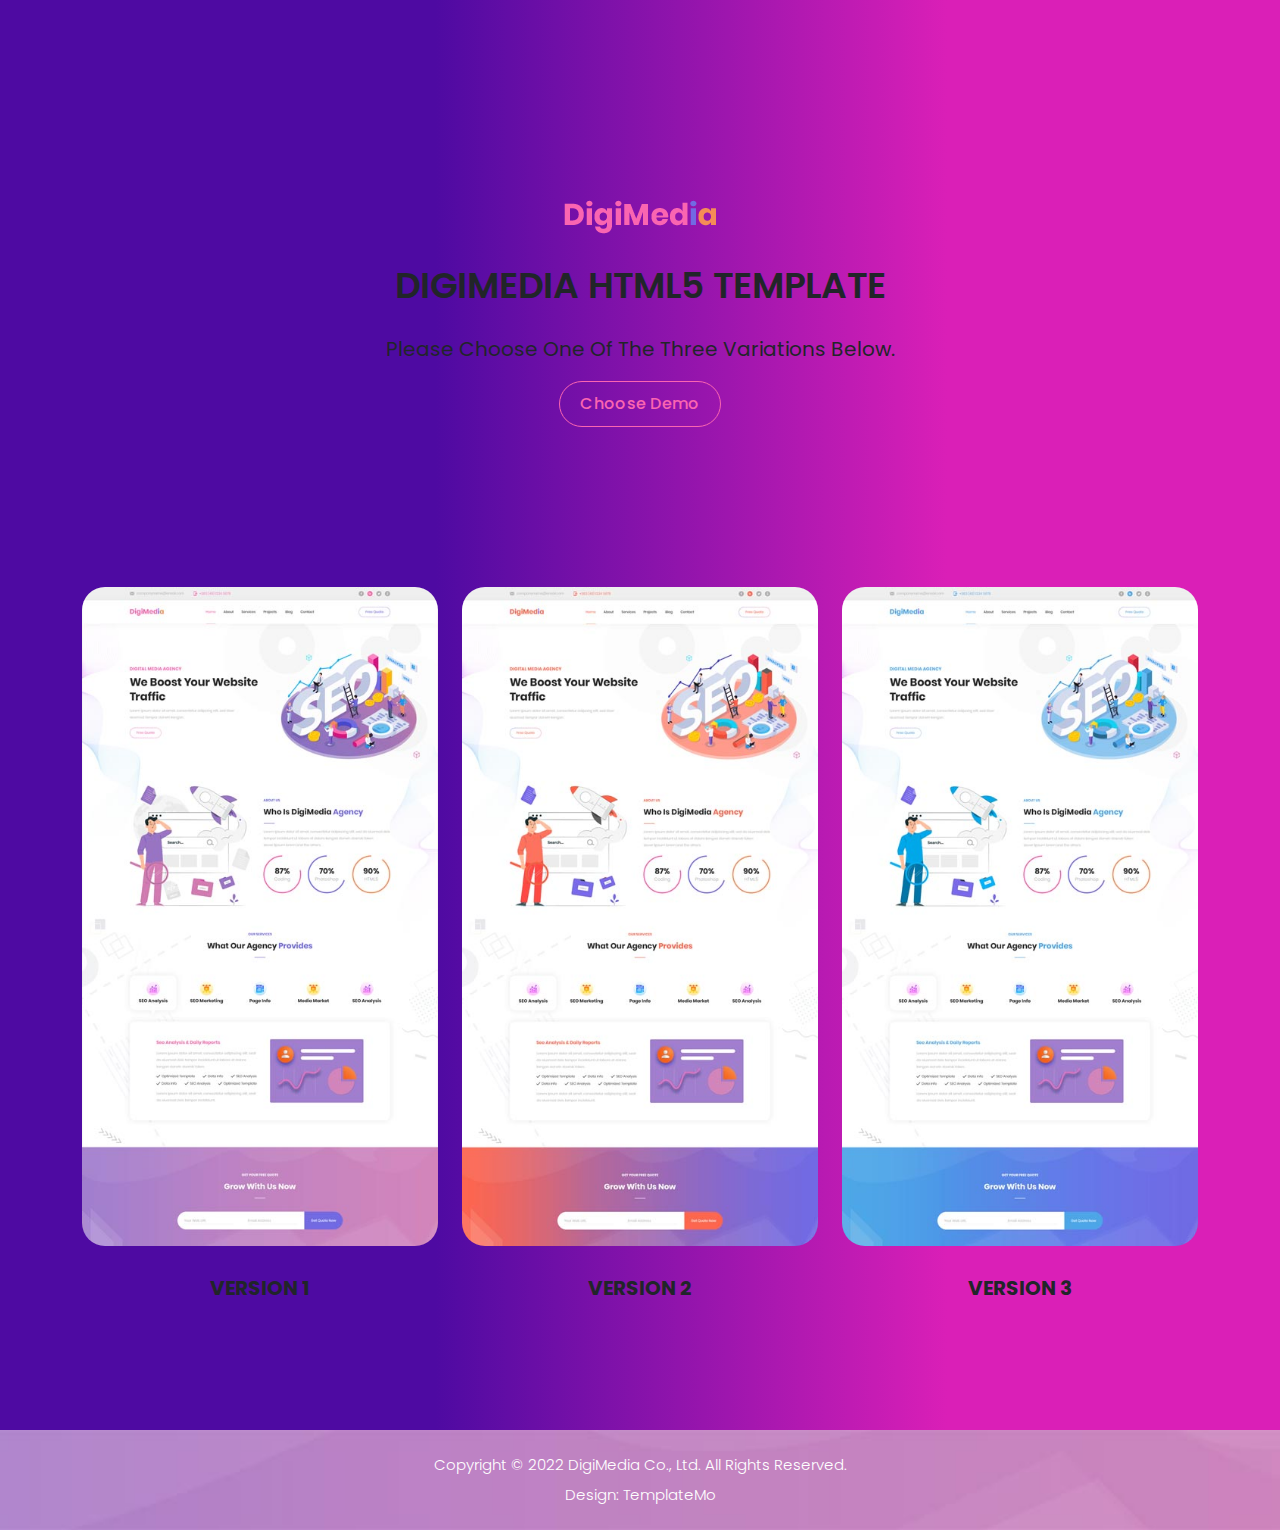
<file: Ctrl+C/homepage.html>
<!DOCTYPE html>
<html lang="en">

  <head>

    <meta charset="UTF-8">
    <meta name="viewport" content="width=device-width, initial-scale=1, shrink-to-fit=no">
    <meta name="description" content="">
    <meta name="author" content="">
    <link rel="preconnect" href="https://fonts.googleapis.com">
    <link rel="preconnect" href="https://fonts.gstatic.com" crossorigin>
    <link href="https://fonts.googleapis.com/css2?family=Poppins:wght@100;200;300;400;500;600;700;800;900&display=swap" rel="stylesheet">

    <title>DigiMedia SEO Template 3 variations by TemplateMo</title>

    <!-- Bootstrap core CSS -->
    <link href="vendor/bootstrap/css/bootstrap.min.css" rel="stylesheet">


    <!-- Additional CSS Files -->
    <link rel="stylesheet" href="assets/css/fontawesome.css">
    <link rel="stylesheet" href="assets/css/templatemo-digimedia-v1.css">
    <link rel="stylesheet" href="assets/css/animated.css">
    <link rel="stylesheet" href="assets/css/owl.css">
<!--

TemplateMo 568 DigiMedia

https://templatemo.com/tm-568-digimedia

-->
  </head>

<body>

  <!-- ***** Preloader Start ***** -->
  <div id="js-preloader" class="js-preloader">
    <div class="preloader-inner">
      <span class="dot"></span>
      <div class="dots">
        <span></span>
        <span></span>
        <span></span>
      </div>
    </div>
  </div>
  <!-- ***** Preloader End ***** -->

  <div class="intro-banner">
    <div class="container">
      <div class="row">
        <div class="col-lg-12">
          <img src="assets/images/logo-v1.png" alt="">
          <h1>DigiMedia HTML5 Template</h1>
          <h4>Please choose one of the three variations below.</h4>
          <div class="first-button scroll-to-section">
            <a href="#demos">Choose Demo</a>
          </div>
        </div>
      </div>
    </div>
  </div>


  <div class="demos" id="demos">
    <div class="container">
      <div class="row">
        <div class="col-lg-4">
          <div class="demo-item">
            <a href="homepage_1.html"><img src="assets/images/demo-1.jpg" alt="DigiMedia - variation 1"></a>
            <h4>Version 1</h4>
          </div>
        </div>
        <div class="col-lg-4">
          <div class="demo-item">
            <a href="homepage_2.html"><img src="assets/images/demo-2.jpg" alt="DigiMedia - variation 2"></a>
            <h4>Version 2</h4>
          </div>
        </div>
        <div class="col-lg-4">
          <div class="demo-item">
            <a href="homepage_3.html"><img src="assets/images/demo-3.jpg" alt="DigiMedia - variation 3"></a>
            <h4>Version 3</h4>
          </div>
        </div>
      </div>
    </div>
  </div>


  <footer>
    <div class="container">
      <div class="row">
        <div class="col-lg-12">
          <p>Copyright © 2022 DigiMedia Co., Ltd. All Rights Reserved. 
          <br>Design: <a href="https://templatemo.com" target="_parent" title="free css templates">TemplateMo</a></p>
        </div>
      </div>
    </div>
  </footer>


  <!-- Scripts -->
  <script src="vendor/jquery/jquery.min.js"></script>
  <script src="vendor/bootstrap/js/bootstrap.bundle.min.js"></script>
  <script src="assets/js/owl-carousel.js"></script>
  <script src="assets/js/animation.js"></script>
  <script src="assets/js/imagesloaded.js"></script>
  <script src="assets/js/custom.js"></script>

</body>

</html>
</file>
<file: Ctrl+C/assets/css/templatemo-digimedia-v1.css>
/*

TemplateMo 568 DigiMedia

https://templatemo.com/tm-568-digimedia

*/

/* ---------------------------------------------
Table of contents
------------------------------------------------
01. font & reset css
02. reset
03. global styles
04. header
05. banner
06. features
07. testimonials
08. contact
09. footer
10. preloader
11. search
12. portfolio

--------------------------------------------- */
/* 
---------------------------------------------
font & reset css
--------------------------------------------- 
*/
/* 
---------------------------------------------
reset
--------------------------------------------- 
*/
html, body, div, span, applet, object, iframe, h1, h2, h3, h4, h5, h6, p, blockquote, div
pre, a, abbr, acronym, address, big, cite, code, del, dfn, em, font, img, ins, kbd, q,
s, samp, small, strike, strong, sub, sup, tt, var, b, u, i, center, dl, dt, dd, ol, ul, li,
figure, header, nav, section, article, aside, footer, figcaption {
  margin: 0;
  padding: 0;
  border: 0;
  outline: 0;
  
}

/* clear fix */
.grid:after {
  content: '';
  display: block;
  clear: both;
}

/* ---- .grid-item ---- */

.grid-sizer,
.grid-item {
  width: 50%;
}

.grid-item {
  float: left;
}

.grid-item img {
  display: block;
  max-width: 100%;
}

.clearfix:after {
  content: ".";
  display: block;
  clear: both;
  visibility: hidden;
  line-height: 0;
  height: 0;
}

.clearfix {
  display: inline-block;
}

html[xmlns] .clearfix {
  display: block;
}

* html .clearfix {
  height: 1%;
}

ul, li {
  padding: 0;
  margin: 0;
  list-style: none;
}

header, nav, section, article, aside, footer, hgroup {
  display: block;
}

* {
  box-sizing: border-box;
  
  
}

html, body {
  font-family: 'Poppins', sans-serif;
  font-weight: 400;
  background-color: #000000;
  -ms-text-size-adjust: 100%;
  -webkit-font-smoothing: antialiased;
  -moz-osx-font-smoothing: grayscale;
}

a {
  text-decoration: none !important;
}

h1, h2, h3, h4, h5, h6 {
  margin-top: 0px;
  margin-bottom: 0px;
}

ul {
  margin-bottom: 0px;
}

p {
  font-size: 15px;
  line-height: 30px;
  font-weight: 300;
  color: #afafaf;
}


img {
  width: 100%;
  overflow: hidden;
}

@media only screen and (max-width: 480px) {
  img {
    height:"80" ;
    width:"90" ;
  object-fit: cover;
  object-position: bottom;
  }
}

/* 
---------------------------------------------
global styles
--------------------------------------------- 
*/
html,
body {
  background: rgb(78,10,162);
background: linear-gradient(90deg, rgba(78,10,162,1) 34%, rgba(218,31,183,1) 74%);
  font-family: 'Poppins', sans-serif;
}

::selection {
  background: #fa65b1;
  color: #fff !important;
}

::-moz-selection {
  background: #fa65b1;
  color: #fff !important;
}

@media (max-width: 991px) {
  html, body {
    overflow-x: hidden;
  }
  .mobile-top-fix {
    margin-top: 30px;
    margin-bottom: 0px;
  }
  .mobile-bottom-fix {
    margin-bottom: 30px;
  }
  .mobile-bottom-fix-big {
    margin-bottom: 60px;
  }
}

.page-section {
  margin-top: 120px;
}

.section-heading {
  position: relative;
  z-index: 2;
}

.section-heading h6 {
  font-size: 15px;
  font-weight: 700;
  color: #726ae3;
  text-transform: uppercase;
  margin-bottom: 15px;
}

.section-heading h4 {
  color: #2a2a2a;
  font-size: 35px;
  font-weight: 700;
  text-transform: capitalize;
  margin-bottom: 25px;
}

.section-heading h4 em {
  font-style: normal;
  color: #726ae3;
}

.section-heading .line-dec {
  width: 50px;
  height: 2px;
  background-color: #726ae3;
}

.border-first-button a {
  display: inline-block !important;
  padding: 10px 20px !important;
  color: #fa65b1 !important;
  border: 1px solid #fa65b1 !important;
  border-radius: 23px;
  font-weight: 500 !important;
  letter-spacing: 0.3px !important;
  transition: all .5s;
}

.border-first-button a:hover {
  background-color: #fa65b1;
  color: #fff !important;
}


/* 
---------------------------------------------
intro
--------------------------------------------- 
*/


.intro-banner {
  text-align: center;
  padding-top: 200px;margin-bottom: 100px;
  position: relative;
}


/*
.intro-banner:before {
  content: '';
  background-image: url(../images/slider-right-dec.jpg);
  background-repeat: no-repeat;
  position: absolute;
  right: 0;
  top: 0px;
  width: 1159px;
  height: 797px;
  z-index: 2;
}
*/

.intro-banner img {
  max-width: 152px;
  margin-bottom: 30px;
}

.intro-banner h1 {
  font-size: 36px;
  font-weight: 600;
  text-transform: uppercase;
  margin-bottom: 30px;
  position: relative; 
  z-index: 2;
}

.intro-banner h4 {
  font-size: 20px;
  text-transform: capitalize;
  font-weight: 400;
  margin-bottom: 20px;
  position: relative; 
  z-index: 2;
}

.intro-banner a {
  display: inline-block !important;
  padding: 10px 20px !important;
  color: #fa65b1 !important;
  border: 1px solid #fa65b1 !important;
  border-radius: 23px;
  font-weight: 500 !important;
  letter-spacing: 0.3px !important;
  transition: all .5s;
  position: relative; 
  z-index: 2;
}

.intro-banner a:hover {
  background-color: #fa65b1;
  color: #fff !important;
}

.demos {
  padding-top: 60px;
}

.demo-item {
  position: relative;
  z-index: 2;
}

.demos img {
  transition: all .5s;
  border-radius: 23px;
}

.demos img:hover {
  opacity: 1;
  box-shadow: 0px 0px 15px rgba(0,0,0,0.25);
}

.demos h4 {
  text-align: center;
  font-size: 20px;
  margin-top: 30px;
  font-weight: 700;
  text-transform: uppercase;
}


/* 
---------------------------------------------
header
--------------------------------------------- 
*/

.pre-header {
  background-color: #efefef;
  height: 60px;
  padding: 15px 0px;
}

.pre-header ul li {
  display: inline-block;
}

.pre-header ul.info li {
  margin-right: 45px;
}

.pre-header ul.info li a {
  color: #afafaf;
  font-size: 14px;
  transition: all .3s;
}

.pre-header ul.info li a:hover {
  color: #fa65b1;
}

.pre-header ul.info li a i {
  font-size: 18px;
  margin-right: 8px;
}

.pre-header ul.social-media {
  text-align: right;
}

.pre-header ul.social-media li {
  margin-left: 5px;
}

.pre-header ul.social-media li a {
  background-color: #afafaf;
  color: #fff;
  display: inline-block;
  width: 30px;
  height: 30px;
  line-height: 30px;
  text-align: center;
  border-radius: 50%;
  font-size: 14px;
  transition: all .3s;
}

.pre-header ul.social-media li a:hover {
  background-color: #fa65b1;
}

.background-header {
  background-color: #fff!important;
  height: 80px!important;
  position: fixed!important;
  top: 0px;
  left: 0px;
  right: 0px;
  box-shadow: 0px 5px 8px rgba(0,0,0,0.03);
}

.background-header .logo,
.background-header .main-nav .nav li a {
  color: #fff;
}

.background-header .main-nav .nav li:hover a {
  color: #fa65b1;
}

.background-header .nav li a.active {
  position: relative;
  color: #fff;
}

.background-header .nav li a.active:after {
  position: absolute;
  width: 100%;
  height: 1px;
  background-color: #fa65b1;
  content: '';
  left: 50%;
  bottom: -20px;
  transform: translateX(-50%);
}

.background-header .nav li:last-child a.active:after {
  background-color: transparent;
}

.header-area {
  background-color: #fff;
  box-shadow: 0px 5px 8px rgba(0,0,0,0.03);
  position: absolute;
  left: 0px;
  right: 0px;
  z-index: 100;
  height: 100px;
  -webkit-transition: all .5s ease 0s;
  -moz-transition: all .5s ease 0s;
  -o-transition: all .5s ease 0s;
  transition: all .5s ease 0s;
}

.header-area .main-nav {
  min-height: 80px;
  background: transparent;
}

.header-area .main-nav .logo {
  float: left;
  -webkit-transition: all 0.3s ease 0s;
  -moz-transition: all 0.3s ease 0s;
  -o-transition: all 0.3s ease 0s;
  transition: all 0.3s ease 0s;
}

.header-area .main-nav .logo {
    line-height: 100px;
    float: left;
    -webkit-transition: all 0.3s ease 0s;
    -moz-transition: all 0.3s ease 0s;
    -o-transition: all 0.3s ease 0s;
    transition: all 0.3s ease 0s;
}

.background-header .main-nav .logo {
  line-height: 80px;
}

.background-header .main-nav .nav {
  margin-top: 20px !important;
}

.header-area .main-nav .nav {
  float: right;
  margin-top: 30px;
  margin-right: 0px;
  background-color: transparent;
  -webkit-transition: all 0.3s ease 0s;
  -moz-transition: all 0.3s ease 0s;
  -o-transition: all 0.3s ease 0s;
  transition: all 0.3s ease 0s;
  position: relative;
  z-index: 999;
}

.header-area .main-nav .nav li {
  padding-left: 20px;
  padding-right: 20px;
}

.header-area .main-nav .nav li:last-child {
  padding-right: 0px;
  padding-left: 40px;
}

.header-area .main-nav .nav li:last-child a ,
.background-header .main-nav .nav li:last-child a {
  padding: 0px 20px !important;
  font-weight: 400;
}

.header-area .main-nav .nav li:last-child a:hover ,
.background-header .main-nav .nav li:last-child a:hover {
  color: #fff !important;
}

.header-area .main-nav .nav li a {
  display: block;
  font-weight: 500;
  font-size: 15px;
  color: #2a2a2a;
  text-transform: capitalize;
  -webkit-transition: all 0.3s ease 0s;
  -moz-transition: all 0.3s ease 0s;
  -o-transition: all 0.3s ease 0s;
  transition: all 0.3s ease 0s;
  height: 40px;
  line-height: 40px;
  border: transparent;
  letter-spacing: 1px;
}

.header-area .main-nav .nav li:hover a,
.header-area .main-nav .nav li a.active {
  color: #fa65b1!important;
}

.background-header .main-nav .nav li:hover a,
.background-header .main-nav .nav li a.active {
  color: #fa65b1!important;
  opacity: 1;
}

.header-area .main-nav .nav li.submenu {
  position: relative;
  padding-right: 30px;
}

.header-area .main-nav .nav li.submenu:after {
  font-family: FontAwesome;
  content: "\f107";
  font-size: 12px;
  color: #2a2a2a;
  position: absolute;
  right: 18px;
  top: 12px;
}

.background-header .main-nav .nav li.submenu:after {
  color: #2a2a2a;
}

.header-area .main-nav .nav li.submenu ul {
  position: absolute;
  width: 200px;
  box-shadow: 0 2px 28px 0 rgba(0, 0, 0, 0.06);
  overflow: hidden;
  top: 50px;
  opacity: 0;
  transform: translateY(+2em);
  visibility: hidden;
  z-index: -1;
  transition: all 0.3s ease-in-out 0s, visibility 0s linear 0.3s, z-index 0s linear 0.01s;
}

.header-area .main-nav .nav li.submenu ul li {
  margin-left: 0px;
  padding-left: 0px;
  padding-right: 0px;
}

.header-area .main-nav .nav li.submenu ul li a {
  opacity: 1;
  display: block;
  background: #f7f7f7;
  color: #2a2a2a!important;
  padding-left: 20px;
  height: 40px;
  line-height: 40px;
  -webkit-transition: all 0.3s ease 0s;
  -moz-transition: all 0.3s ease 0s;
  -o-transition: all 0.3s ease 0s;
  transition: all 0.3s ease 0s;
  position: relative;
  font-size: 13px;
  font-weight: 400;
  border-bottom: 1px solid #eee;
}

.header-area .main-nav .nav li.submenu ul li a:hover {
  background: #fff;
  color: #fa65b1!important;
  padding-left: 25px;
}

.header-area .main-nav .nav li.submenu ul li a:hover:before {
  width: 3px;
}

.header-area .main-nav .nav li.submenu:hover ul {
  visibility: visible;
  opacity: 1;
  z-index: 1;
  transform: translateY(0%);
  transition-delay: 0s, 0s, 0.3s;
}

.header-area .main-nav .menu-trigger {
  cursor: pointer;
  display: block;
  position: absolute;
  top: 33px;
  width: 32px;
  height: 40px;
  text-indent: -9999em;
  z-index: 99;
  right: 40px;
  display: none;
}

.background-header .main-nav .menu-trigger {
  top: 23px;
}

.header-area .main-nav .menu-trigger span,
.header-area .main-nav .menu-trigger span:before,
.header-area .main-nav .menu-trigger span:after {
  -moz-transition: all 0.4s;
  -o-transition: all 0.4s;
  -webkit-transition: all 0.4s;
  transition: all 0.4s;
  background-color: #2a2a2a;
  display: block;
  position: absolute;
  width: 30px;
  height: 2px;
  left: 0;
}

.background-header .main-nav .menu-trigger span,
.background-header .main-nav .menu-trigger span:before,
.background-header .main-nav .menu-trigger span:after {
  background-color: #2a2a2a;
}

.header-area .main-nav .menu-trigger span:before,
.header-area .main-nav .menu-trigger span:after {
  -moz-transition: all 0.4s;
  -o-transition: all 0.4s;
  -webkit-transition: all 0.4s;
  transition: all 0.4s;
  background-color: #2a2a2a;
  display: block;
  position: absolute;
  width: 30px;
  height: 2px;
  left: 0;
  width: 75%;
}

.background-header .main-nav .menu-trigger span:before,
.background-header .main-nav .menu-trigger span:after {
  background-color: #2a2a2a;
}

.header-area .main-nav .menu-trigger span:before,
.header-area .main-nav .menu-trigger span:after {
  content: "";
}

.header-area .main-nav .menu-trigger span {
  top: 16px;
}

.header-area .main-nav .menu-trigger span:before {
  -moz-transform-origin: 33% 100%;
  -ms-transform-origin: 33% 100%;
  -webkit-transform-origin: 33% 100%;
  transform-origin: 33% 100%;
  top: -10px;
  z-index: 10;
}

.header-area .main-nav .menu-trigger span:after {
  -moz-transform-origin: 33% 0;
  -ms-transform-origin: 33% 0;
  -webkit-transform-origin: 33% 0;
  transform-origin: 33% 0;
  top: 10px;
}

.header-area .main-nav .menu-trigger.active span,
.header-area .main-nav .menu-trigger.active span:before,
.header-area .main-nav .menu-trigger.active span:after {
  background-color: transparent;
  width: 100%;
}

.header-area .main-nav .menu-trigger.active span:before {
  -moz-transform: translateY(6px) translateX(1px) rotate(45deg);
  -ms-transform: translateY(6px) translateX(1px) rotate(45deg);
  -webkit-transform: translateY(6px) translateX(1px) rotate(45deg);
  transform: translateY(6px) translateX(1px) rotate(45deg);
  background-color: #2a2a2a;
}

.background-header .main-nav .menu-trigger.active span:before {
  background-color: #2a2a2a;
}

.header-area .main-nav .menu-trigger.active span:after {
  -moz-transform: translateY(-6px) translateX(1px) rotate(-45deg);
  -ms-transform: translateY(-6px) translateX(1px) rotate(-45deg);
  -webkit-transform: translateY(-6px) translateX(1px) rotate(-45deg);
  transform: translateY(-6px) translateX(1px) rotate(-45deg);
  background-color: #2a2a2a;
}

.background-header .main-nav .menu-trigger.active span:after {
  background-color: #2a2a2a;
}

.header-area.header-sticky {
  min-height: 80px;
}

.header-area .nav {
  margin-top: 30px;
}

.header-area.header-sticky .nav li a.active {
  color: #fa65b1;
}

@media (max-width: 1200px) {
  .header-area .main-nav .nav li {
    padding-left: 12px;
    padding-right: 12px;
  }
  .header-area .main-nav:before {
    display: none;
  }
}

@media (max-width: 992px) {
  .header-area .main-nav .nav li:last-child  ,
  .background-header .main-nav .nav li:last-child {
    display: none;
  }
  .header-area .main-nav .nav li:nth-child(6),
  .background-header .main-nav .nav li:nth-child(6) {
    padding-right: 0px;
  }
  .background-header .nav li a.active:after {
    display: none;
  }
}

@media (max-width: 767px) {
  .pre-header ul.info li:last-child {
    display: none;
  }
  .background-header .main-nav .nav {
    margin-top: 80px !important;
  }
  .header-area .main-nav .logo {
    color: #1e1e1e;
  }
  .header-area.header-sticky .nav li a:hover,
  .header-area.header-sticky .nav li a.active {
    color: #fa65b1!important;
    opacity: 1;
  }
  .header-area.header-sticky .nav li.search-icon a {
    width: 100%;
  }
  .header-area {
    background-color: #fff;
    padding: 0px 15px;
    height: 100px;
    box-shadow: none;
    text-align: center;
    box-shadow: 0px 5px 8px rgba(0,0,0,0.03);
  }
  .header-area .container {
    padding: 0px;
  }
  .header-area .logo {
    margin-left: 30px;
  }
  .header-area .menu-trigger {
    display: block !important;
  }
  .header-area .main-nav {
    overflow: hidden;
  }
  .header-area .main-nav .nav {
    float: none;
    width: 100%;
    display: none;
    -webkit-transition: all 0s ease 0s;
    -moz-transition: all 0s ease 0s;
    -o-transition: all 0s ease 0s;
    transition: all 0s ease 0s;
    margin-left: 0px;
  }
  .background-header .nav {
    margin-top: 80px;
  }
  .header-area .main-nav .nav li:first-child {
    border-top: 1px solid #eee;
  }
  .header-area.header-sticky .nav {
    margin-top: 100px;
  }
  .header-area .main-nav .nav li {
    width: 100%;
    background: #fff;
    border-bottom: 1px solid #e7e7e7;
    padding-left: 0px !important;
    padding-right: 0px !important;
  }
  .header-area .main-nav .nav li a {
    height: 50px !important;
    line-height: 50px !important;
    padding: 0px !important;
    border: none !important;
    background: #f7f7f7 !important;
    color: #191a20 !important;
  }
  .header-area .main-nav .nav li a:hover {
    background: #eee !important;
    color: #fa65b1!important;
  }
  .header-area .main-nav .nav li.submenu ul {
    position: relative;
    visibility: inherit;
    opacity: 1;
    z-index: 1;
    transform: translateY(0%);
    transition-delay: 0s, 0s, 0.3s;
    top: 0px;
    width: 100%;
    box-shadow: none;
    height: 0px;
  }
  .header-area .main-nav .nav li.submenu ul li a {
    font-size: 12px;
    font-weight: 400;
  }
  .header-area .main-nav .nav li.submenu ul li a:hover:before {
    width: 0px;
  }
  .header-area .main-nav .nav li.submenu ul.active {
    height: auto !important;
  }
  .header-area .main-nav .nav li.submenu:after {
    color: #3B566E;
    right: 25px;
    font-size: 14px;
    top: 15px;
  }
  .header-area .main-nav .nav li.submenu:hover ul, .header-area .main-nav .nav li.submenu:focus ul {
    height: 0px;
  }
}

@media (min-width: 767px) {
  .header-area .main-nav .nav {
    display: flex !important;
  }
}

/* 
---------------------------------------------
preloader
--------------------------------------------- 
*/

.js-preloader {
    position: fixed;
    top: 0;
    left: 0;
    right: 0;
    bottom: 0;
    background-color: #fff;
    display: -webkit-box;
    display: flex;
    -webkit-box-align: center;
    align-items: center;
    -webkit-box-pack: center;
    justify-content: center;
    opacity: 1;
    visibility: visible;
    z-index: 9999;
    -webkit-transition: opacity 0.25s ease;
    transition: opacity 0.25s ease;
}

.js-preloader.loaded {
    opacity: 0;
    visibility: hidden;
    pointer-events: none;
}

@-webkit-keyframes dot {
    50% {
        -webkit-transform: translateX(96px);
        transform: translateX(96px);
    }
}

@keyframes dot {
    50% {
        -webkit-transform: translateX(96px);
        transform: translateX(96px);
    }
}

@-webkit-keyframes dots {
    50% {
        -webkit-transform: translateX(-31px);
        transform: translateX(-31px);
    }
}

@keyframes dots {
    50% {
        -webkit-transform: translateX(-31px);
        transform: translateX(-31px);
    }
}

.preloader-inner {
    position: relative;
    width: 142px;
    height: 40px;
    background: #fff;
}

.preloader-inner .dot {
    position: absolute;
    width: 16px;
    height: 16px;
    top: 12px;
    left: 15px;
    background: #fa65b1;
    border-radius: 50%;
    -webkit-transform: translateX(0);
    transform: translateX(0);
    -webkit-animation: dot 2.8s infinite;
    animation: dot 2.8s infinite;
}

.preloader-inner .dots {
    -webkit-transform: translateX(0);
    transform: translateX(0);
    margin-top: 12px;
    margin-left: 31px;
    -webkit-animation: dots 2.8s infinite;
    animation: dots 2.8s infinite;
}

.preloader-inner .dots span {
    display: block;
    float: left;
    width: 16px;
    height: 16px;
    margin-left: 16px;
    background: #fa65b1;
    border-radius: 50%;
}



/* 
---------------------------------------------
Banner Style
--------------------------------------------- 
*/

.main-banner {
  background-repeat: no-repeat;
  background-position: center center;
  background-size: cover;
  padding: 226px 0px 120px 0px;
  position: relative;
  overflow: hidden;
}




.main-banner .left-content {
  margin-right: 15px;
}

.main-banner .left-content h6 {
  text-transform: capitalize;
  font-size: 20px;
  font-weight: 700;
  color: #fa65b1;
  margin-bottom: 15px;
  text-transform: uppercase;
}

.main-banner .left-content h2 {
  z-index: 2;
  position: relative;
  font-weight: 700;
  font-size: 50px;
  color: #2a2a2a;
  margin-bottom: 20px;
}

.main-banner .left-content p {
  margin-bottom: 30px;
  margin-right: 45px;
}

.main-banner .right-image {
  text-align: right;
  position: relative;
  z-index: 20;
}

.main-banner .right-image img {
  max-width: 593px;
}



/* 
---------------------------------------------
About Style
--------------------------------------------- 
*/

#about {
  padding-top: 130px;
}

.about-left-image img {
  margin-right: 45px;
}

.about-right-content p {
  margin-top: 30px;
  margin-bottom: 45px;
}

.skills-content {
  position: relative;
  z-index: 1;
  margin-top: -50px;
  background-color: #f5f5f5;
  border-bottom-right-radius: 50px;
  border-bottom-left-radius: 50px;
  padding: 110px 0px 50px 0px;
}

.skill-item {
  text-align: center;
}

.progress {
  width: 150px;
  height: 150px;
  line-height: 150px;
  background: none;
  margin: 0 auto;
  box-shadow: none;
  position: relative;
}
.progress:after {
  content: "";
  width: 100%;
  height: 100%;
  border-radius: 50%;
  border: 5px solid #fff;
  position: absolute;
  top: 0;
  left: 0;
}
.progress > span {
  width: 50%;
  height: 100%;
  overflow: hidden;
  position: absolute;
  top: 0;
  z-index: 1;
}
.progress .progress-left {
  left: 0;
}
.progress .progress-bar {
  width: 100%;
  height: 100%;
  background: none;
  border-width: 5px;
  border-style: solid;
  position: absolute;
  top: 0;
  border-color: #fd6a54;
}

.first-skill-item .progress .progress-bar {
  border-color: #fa65b1;
}

.second-skill-item .progress .progress-bar {
  border-color: #726ae3;
}

.third-skill-item .progress .progress-bar {
  border-color: #f58b56;
}

.progress .progress-left .progress-bar {
  left: 100%;
  border-top-right-radius: 75px;
  border-bottom-right-radius: 75px;
  border-left: 0;
  -webkit-transform-origin: center left;
  transform-origin: center left;
}
.progress .progress-right {
  right: 0;
}
.progress .progress-right .progress-bar {
  left: -100%;
  border-top-left-radius: 75px;
  border-bottom-left-radius: 75px;
  border-right: 0;
  -webkit-transform-origin: center right;
  transform-origin: center right;
}
.progress .progress-value {
  text-align: center;
  color: #2a2a2a;
  display: flex;
  width: 100%;
  border-radius: 50%;
  font-size: 35px;
  text-align: center;
  line-height: 25px;
  align-items: center;
  justify-content: center;
  height: 100%;
  font-weight: 700;
}
.progress .progress-value div {
  margin-top: 10px;
}
.progress .progress-value span {
  font-size: 18px;
  text-transform: none;
  color: #afafaf;
  font-weight: 300;
}

/* This for loop creates the  necessary css animation names 
Due to the split circle of progress-left and progress right, we must use the animations on each side. 
*/
.progress[data-percentage="10"] .progress-right .progress-bar {
  animation: loading-1 1.5s linear forwards;
}
.progress[data-percentage="10"] .progress-left .progress-bar {
  animation: 0;
}

.progress[data-percentage="20"] .progress-right .progress-bar {
  animation: loading-2 1.5s linear forwards;
}
.progress[data-percentage="20"] .progress-left .progress-bar {
  animation: 0;
}

.progress[data-percentage="30"] .progress-right .progress-bar {
  animation: loading-3 1.5s linear forwards;
}
.progress[data-percentage="30"] .progress-left .progress-bar {
  animation: 0;
}

.progress[data-percentage="40"] .progress-right .progress-bar {
  animation: loading-4 1.5s linear forwards;
}
.progress[data-percentage="40"] .progress-left .progress-bar {
  animation: 0;
}

.progress[data-percentage="50"] .progress-right .progress-bar {
  animation: loading-5 1.5s linear forwards;
}
.progress[data-percentage="50"] .progress-left .progress-bar {
  animation: 0;
}

.progress[data-percentage="60"] .progress-right .progress-bar {
  animation: loading-5 1.5s linear forwards;
}
.progress[data-percentage="60"] .progress-left .progress-bar {
  animation: loading-1 1.5s linear forwards 1.5s;
}

.progress[data-percentage="70"] .progress-right .progress-bar {
  animation: loading-5 1.5s linear forwards;
}
.progress[data-percentage="70"] .progress-left .progress-bar {
  animation: loading-2 1.5s linear forwards 1.5s;
}

.progress[data-percentage="80"] .progress-right .progress-bar {
  animation: loading-5 1.5s linear forwards;
}
.progress[data-percentage="80"] .progress-left .progress-bar {
  animation: loading-3 1.5s linear forwards 1.5s;
}

.progress[data-percentage="90"] .progress-right .progress-bar {
  animation: loading-5 1.5s linear forwards;
}
.progress[data-percentage="90"] .progress-left .progress-bar {
  animation: loading-4 1.5s linear forwards 1.5s;
}

.progress[data-percentage="100"] .progress-right .progress-bar {
  animation: loading-5 1.5s linear forwards;
}
.progress[data-percentage="100"] .progress-left .progress-bar {
  animation: loading-5 1.5s linear forwards 1.5s;
}

@keyframes loading-1 {
  0% {
    -webkit-transform: rotate(0deg);
    transform: rotate(0deg);
  }
  100% {
    -webkit-transform: rotate(36);
    transform: rotate(36deg);
  }
}
@keyframes loading-2 {
  0% {
    -webkit-transform: rotate(0deg);
    transform: rotate(0deg);
  }
  100% {
    -webkit-transform: rotate(72);
    transform: rotate(72deg);
  }
}
@keyframes loading-3 {
  0% {
    -webkit-transform: rotate(0deg);
    transform: rotate(0deg);
  }
  100% {
    -webkit-transform: rotate(108);
    transform: rotate(108deg);
  }
}
@keyframes loading-4 {
  0% {
    -webkit-transform: rotate(0deg);
    transform: rotate(0deg);
  }
  100% {
    -webkit-transform: rotate(144);
    transform: rotate(144deg);
  }
}
@keyframes loading-5 {
  0% {
    -webkit-transform: rotate(0deg);
    transform: rotate(0deg);
  }
  100% {
    -webkit-transform: rotate(180);
    transform: rotate(180deg);
  }
}
.progress {
  margin-bottom: 1em;
}

/* 
---------------------------------------------
Services Style
--------------------------------------------- 
*/

.services {
  padding-top: 130px;
  position: relative;
}



.services .section-heading {
  text-align: center;
  margin-bottom: 80px;
}

.services .section-heading .line-dec {
  margin: 0 auto;
}

.services .naccs {
  position: relative;
  z-index: 1;
}

.services .icon {
  display: block;
  text-align: center;
  margin: 0 auto;
}

.services .naccs .menu div h4 {
  color: #fff;
  font-size: 15px;
  font-weight: 400;
  width: 100%;
}

.services .icon img {
  margin-bottom: 10px;
  max-width: 60px;
  min-width: 60px;
}

.services .naccs .menu {
  text-align: center;
  margin-bottom: 30px;
}

.services .naccs .menu div {
  color: #2a2a2a;
  margin: 0px;
  width: 15%;
  font-size: 20px;
  font-weight: 700;
  display: inline-block;
  text-align: center;
  cursor: pointer;
  position: relative;
  border-radius: 15px;
  transition: 1s all cubic-bezier(0.075, 0.82, 0.165, 1);
}

.services .naccs .menu div .thumb {
  display: inline-block;
  width: 100%;
  padding: 30px 0px;
  background-color: #fff;
}

.services .naccs .menu div.active {
  box-shadow: 0px 0px 15px rgba(0,0,0,0.1);
}

.services ul.nacc {
  height: 100% !important;
  position: relative;
  min-height: 100%;
  list-style: none;
  margin: 0;
  padding: 0;
  transition: 0.5s all cubic-bezier(0.075, 0.82, 0.165, 1);
}

.services ul.nacc li {
  opacity: 0;
  transform: translateX(-50px);
  position: absolute;
  list-style: none;
  transition: 1s all cubic-bezier(0.075, 0.82, 0.165, 1);
}

.services ul.nacc li.active {
  transition-delay: 0.3s;
  position: relative;
  z-index: 2;
  opacity: 1;
  transform: translateX(0px);
  box-shadow: 0px 0px 15px rgba(0,0,0,0.1);
  background-color: #fff;
  border-radius: 15px;
  padding: 80px 120px 50px 120px;
}

.services ul.nacc li {
  width: 100%;
}

.services ul.nacc li .right-image img {
  max-width: 420px;
  float: right;
}

.services .nacc .thumb h4 {
  color: #2a2a2a;
  font-size: 20px;
  font-weight: 700;
  line-height: 35px;
  margin-bottom: 25px;
}

.services .nacc .thumb .main-white-button {
  text-align: right;
  margin-top: 40px;
}

.services .nacc .thumb .main-white-button a {
  background-color: #8d99af;
  color: #fff;
}

.services .nacc .thumb .main-white-button a i {
  background-color: #fff;
  color: #8d99af;
}

.services .left-text h4 {
  font-size: 20px;
  font-weight: 700;
  color: #fa65b1 !important;
}

.services .left-text p {
  margin-bottom: 30px;
}

.nacc .ticks-list span {
  display: inline-block;
  opacity: 1;
  margin-right: 45px;
  margin-bottom: 20px;
  font-size: 15px;
  font-weight: 400;
}



/* 
---------------------------------------------
Free Quote
--------------------------------------------- 
*/

.free-quote {
  background-image: url(../images/quote-bg.jpg);
  background-repeat: no-repeat;
  background-position: center center;
  background-size: cover;
  padding: 120px 0px;
  text-align: center;
  position: relative;
  z-index: 2;
  margin-top: 130px;
}

.free-quote .section-heading {
  margin-bottom: 60px;
}

.free-quote .section-heading h6,
.free-quote .section-heading h4 {
  color: #fff;
}

.free-quote .section-heading .line-dec {
  margin: 0 auto;
  background-color: #fff;
}

.free-quote form {
  background-color: #fff;
  display: inline-block;
  width: 100%;
  min-height: 80px;
  border-radius: 40px;
  position: relative;
  z-index: 1;
}

.free-quote form input {
  width: 100%;
  margin-top: 20px;
  margin-left: 30px;
  color: #afafaf;
  font-weight: 400;
  font-size: 15px;
  height: 40px;
  background-color: transparent;
  border-bottom: 1px solid #eee;
  border-top: none;
  border-left: none;
  border-right: none;
  position: relative;
  z-index: 2;
  outline: none;
}

.free-quote form button {
  width: 100%;
  height: 80px;
  border-top-right-radius: 40px;
  border-bottom-right-radius: 40px;
  outline: none;
  border: none;
  margin-left: 30px;
  background-color: #726ae3;
  font-size: 15px;
  color: #fff;
}


/* 
---------------------------------------------
Portfolio
--------------------------------------------- 
*/

.our-portfolio {
  padding-top: 130px;
  overflow: hidden;
  position: relative;
}





.our-portfolio .section-heading {
  margin-bottom: 80px;
}

.our-portfolio .container-fluid {
  padding-right: 15px;
  padding-left: 15px;
  position: relative;
  z-index: 2;
}

.our-portfolio .item {
  position: relative;
  z-index: 222;
}

.portfolio-item {
  border-radius: 25px;
  box-shadow: 0px 0px 15px rgba(0,0,0,0.1);
  margin: 15px;
}

.portfolio-item .thumb {
  position: relative;
  border-radius: 50px;
}

.portfolio-item:hover .down-content h4,
.portfolio-item:hover .down-content span {
  color: #fa65b1;
}

.portfolio-item .thumb img {
  border-top-right-radius: 23px;
  border-top-left-radius: 23px;
  overflow: hidden;
}

.portfolio-item .down-content {
  background-color: #fff;
  text-align: center;
  padding: 18px 0px;
  border-bottom-right-radius: 23px;
  border-bottom-left-radius: 23px;
}

.portfolio-item .down-content h4 {
  font-size: 20px;
  font-weight: 700;
  color: #2a2a2a;
  margin-bottom: 8px;
  transition: all .3s;
}

.portfolio-item .down-content span {
  font-size: 15px;
  color: #afafaf;
  transition: all .3s;
}

.our-portfolio .owl-nav {
  display: inline-block!important;
  position: absolute;
  top: -125px;
  right: 15%;
  max-width: 1320px;
}

.our-portfolio .owl-nav .owl-next {
  margin-left: 10px;
}

.our-portfolio .owl-nav span {
  width: 46px;
  height: 46px;
  display: inline-block;
  text-align: center;
  line-height: 46px;
  font-size: 30px;
  background-color: #eee;
  border-radius: 50%;
  color: #fff;
  transition: all 0.5s;
}

.our-portfolio .owl-nav span:hover {
  color: #fff;
  background-color: #fa65b1;
}


/* 
---------------------------------------------
Blog
--------------------------------------------- 
*/


.blog {
  position: relative;
  padding-top: 130px;
}

.blog .section-heading {
  text-align: center;
  margin-bottom: 80px;
}

.blog .section-heading .line-dec {
  margin: 0 auto;
}

.show-up {
  position: relative;
  z-index: 200;
}

.blog-post {
  box-shadow: 0px 0px 15px rgba(0,0,0,0.1);
  border-radius: 25px;
}

.blog-post .thumb img {
  border-top-right-radius: 23px;
  border-top-left-radius: 23px;
}

.blog-post .down-content {
  border-bottom-right-radius: 23px;
  border-bottom-left-radius: 23px;
  background-color: #fff;
  padding: 30px;
}

.blog-post .down-content span.category {
  font-size: 15px;
  color: #fff;
  padding: 8px 12px;
  background-color: #726ae3;
  border-radius: 18px;
  display: inline-block;
}

.blog-post .down-content span.date {
  font-size: 15px;
  color: #afafaf;
  text-align: right;
  float: right;
  margin-top: 4px;
}

.blog-post .down-content h4 {
  font-size: 20px;
  font-weight: 700;
  color: #2a2a2a;
  margin-top: 20px;
  margin-bottom: 20px;
  line-height: 30px;
}

.blog-post .down-content p {
  margin-bottom: 30px;
}

.blog-post .down-content span.author {
  font-size: 15px;
  color: #2a2a2a;
}

.blog-post .down-content span.author img {
  max-width: 56px;
  border-radius: 50%;
  margin-right: 15px;
}

.blog-post .down-content .border-first-button {
  display: inline-block;
  float: right;
}

.blog-posts {
  margin-left: 30px;
}

.post-item {
  margin-bottom: 62px;
}

.last-post-item {
  margin-bottom: 0px;
}

.post-item .thumb {
  display: inline-block;
  float: left;
  margin-right: 30px;
}

.post-item .thumb img {
  border-radius: 23px;
  display: inline-block;
}

.post-item .right-content {
  padding-top: 20px;
}

.post-item .right-content span.category {
  font-size: 15px;
  color: #fff;
  padding: 8px 12px;
  background-color: #726ae3;
  border-radius: 18px;
  display: inline-block;
}

.post-item .right-content span.date {
  font-size: 15px;
  color: #afafaf;
  text-align: right;
  float: right;
  margin-top: 4px;
}

.post-item .right-content h4 {
  font-size: 20px;
  font-weight: 700;
  color: #2a2a2a;
  margin-top: 20px;
  margin-bottom: 20px;
  line-height: 30px;
}


/* 
---------------------------------------------
contact
--------------------------------------------- 
*/

.contact-us {
  padding-top: 130px;
}

.contact-us .section-heading .line-dec {
  margin: 0 auto;
}

.contact-us .section-heading {
  text-align: center;
  margin-bottom: 80px;
}


form#contact:before {
  background-image: url(../images/contact-top-right.png);
  position: absolute;
  right: 0;
  top: 0;
  width: 526px;
  height: 78px;
  background-repeat: no-repeat;
  content: '';
  z-index: 1;
}

.contact-dec img {
  max-width: 224px;
  position: absolute;
  right: 25px;
  top: -242px;
}

form#contact:after {
  background-image: url(../images/contact-bottom-right.png);
  position: absolute;
  right: 0;
  bottom: 0;
  width: 532px;
  height: 106px;
  background-repeat: no-repeat;
  content: '';
  z-index: 1;
}

form#contact {
  box-shadow: 0px 0px 15px rgba(0,0,0,0.1);
  background-color: #fff;
  border-radius: 23px;
  text-align: center;
}

.fill-form {
  padding: 20px 20px 20px 20px;
}

.fill-form .info-post {
  margin-bottom: 20px;
}

.fill-form .icon {
  text-align: center;
  box-shadow: 0px 0px 15px rgba(0,0,0,0.1);
  border-radius: 23px;
  padding: 25px 5px;
}

.fill-form .icon img {
  max-width: 60px;
  display: block;
  margin: 0 auto;
}

.fill-form .icon a {
  margin-top: 15px;
  display: inline-block;
  font-size: 15px;
  font-weight: 500;
  color: #2a2a2a;
  transition: all .3s;
}

.fill-form .icon:hover a {
  color: #fa65b1;
}

form#contact input {
  width: 100%;
  height: 46px;
  background-color: transparent;
  border: 1px solid #eee;
  outline: none;
  font-size: 15px;
  font-weight: 300;
  color: #2a2a2a;
  padding: 0px 20px;
  border-radius: 23px;
  margin-top: 30px;
}

form#contact input::placeholder {
  color: #aaa;
}

form#contact textarea {
  width: 100%;
  min-width: 100%;
  max-width: 100%;
  max-height: 200px;
  min-height: 200px;
  height: 200px;
  border-radius: 23px;
  background-color: transparent;
  border: 1px solid #eee;
  outline: none;
  font-size: 15px;
  font-weight: 300;
  color: #2a2a2a;
  padding: 15px 20px;
  margin-top: 30px;
}

form#contact textarea::placeholder {
  color: #aaa;
}

form#contact button {
  display: inline-block;
  background-color: #fff;
  font-size: 15px;
  font-weight: 400;
  color: #fa65b1;
  margin-top: 30px;
  width: 100%;
  text-transform: capitalize;
  padding: 12px 25px;
  border-radius: 23px;
  letter-spacing: 0.25px;
  border: 1px solid #fa65b1;
  transition: all .3s;
  outline: none;
}

form#contact button:hover {
  background-color: #fa65b1!important;
  color: #fff!important;
}

/* 
---------------------------------------------
Footer Style
--------------------------------------------- 
*/

footer {
  background-image: url(../images/footer-bg.jpg);
  background-position: center center;
  background-repeat: no-repeat;
  background-size: cover;
  margin-top: 130px;
}

footer p {
  text-align: center;
  margin: 20px 0px;
  color: #fff;
}

footer p a {
  color: #fff;
  transition: all .5s;
}

/* 
---------------------------------------------
responsive
--------------------------------------------- 
*/

@media (max-width: 1200px) {
  .header-area .main-nav .logo h4 {
    font-size: 24px;
  }
  .header-area .main-nav .logo h4 img {
    max-width: 25px;
    margin-left: 0px;
  }
  .header-area .main-nav .nav li:last-child {
    padding-left: 20px;
  }
}

@media (max-width: 992px) {
  .intro-banner:before {
    display: none;
  } 
  form#contact {
    overflow: hidden;
  }
  .header-area .main-nav .logo h4 {
    font-size: 20px;
  }
  .main-banner .left-content {
    margin-right: 0px;
  }
  .main-banner {
    text-align: center;
    padding: 226px 0px 30px 0px;
  }
  .main-banner:before {
    display: none;
  }
  .main-banner .right-image {
    margin: 30px auto 0px auto;
    text-align: center;
  }
  .features-item {
    margin-bottom: 45px;
  }
  .last-features-item,
  .last-skill-item {
    margin-bottom: 0px !important;
  }
  .skill-item {
    margin-bottom: 30px;
  }
  .about-left-image img {
    margin-right: 0px;
    margin-bottom: 45px;;
  }
  .services .naccs .menu div {
    font-size: 15px;
    font-weight: 500;
  }
  .service-item {
    text-align: center;
  }
  .service-item .icon {
    margin-top: 0px;
    margin-bottom: 30px;
  }
  .about-us .left-image {
    margin-right: 30px;
    margin-left: 30px;
    margin-bottom: 45px;
  }
  .blog-posts {
    margin-left: 0px;
    margin-top: 30px;
  }
  .post-item {
    margin-bottom: 70px;
  }
  .our-portfolio .owl-nav {
    display: none !important;
  }
  .contact-info {
    margin-top: 60px;
  }
  form#contact {
    padding: 45px;
  }
}

@media (max-width: 767px) {
  .header-area .main-nav .logo h4 {
    font-size: 30px;
  }
  .header-area .main-nav .logo h4 img {
    max-width: 30px;
    margin-left: 5px;
  }
  .main-banner .info-stat {
    margin-bottom: 15px;
  }
  .service-item {
    text-align: center;
    padding: 30px;
  }
  .service-item .icon {
    float: none;
    margin-right: 0px;
    margin-bottom: 15px;
  }
  .service-item .right-content {
    display: inline-block;
  }
  .services .naccs .menu div .thumb {
    padding: 5px;
  }
  .services .icon img {
    margin: 0px;
  }
  .services ul.nacc li.active {
    padding: 45px;
  }
  .services .naccs .menu div  {
    font-size: 0px;
  }
  .services ul.nacc li .right-image img {
    float: none;
  }
  .our-portfolio .section-heading,
  .about-us .section-heading,
  .about-us .about-item,
  .about-us p,
  .about-us .main-green-button {
    text-align: center;
  }
  .our-portfolio .section-heading .line-dec {
    margin: 0 auto;
  }
  .our-services .section-heading {
    margin-left: 15px;
    margin-right: 15px;
  }
  .free-quote form input {
    margin-left: 0px;
    padding: 0px 30px;
  }
  .free-quote form button {
    margin-left: 0px;
    border-bottom-left-radius: 40px;
    border-top-right-radius: 0px;
  }
  .blog-posts {
    margin-left: 0px;
    margin-top: 30px;
  }
  .post-item {
    margin-bottom: 30px;
  }
  .post-item .thumb img {
    max-width: 140px;
  }
  .post-item .right-content p {
    display: none;
  }
  .about-us .about-item {
    margin-top: 15px;
  }
  form#contact {
    padding: 30px;
  }
}
</file>
